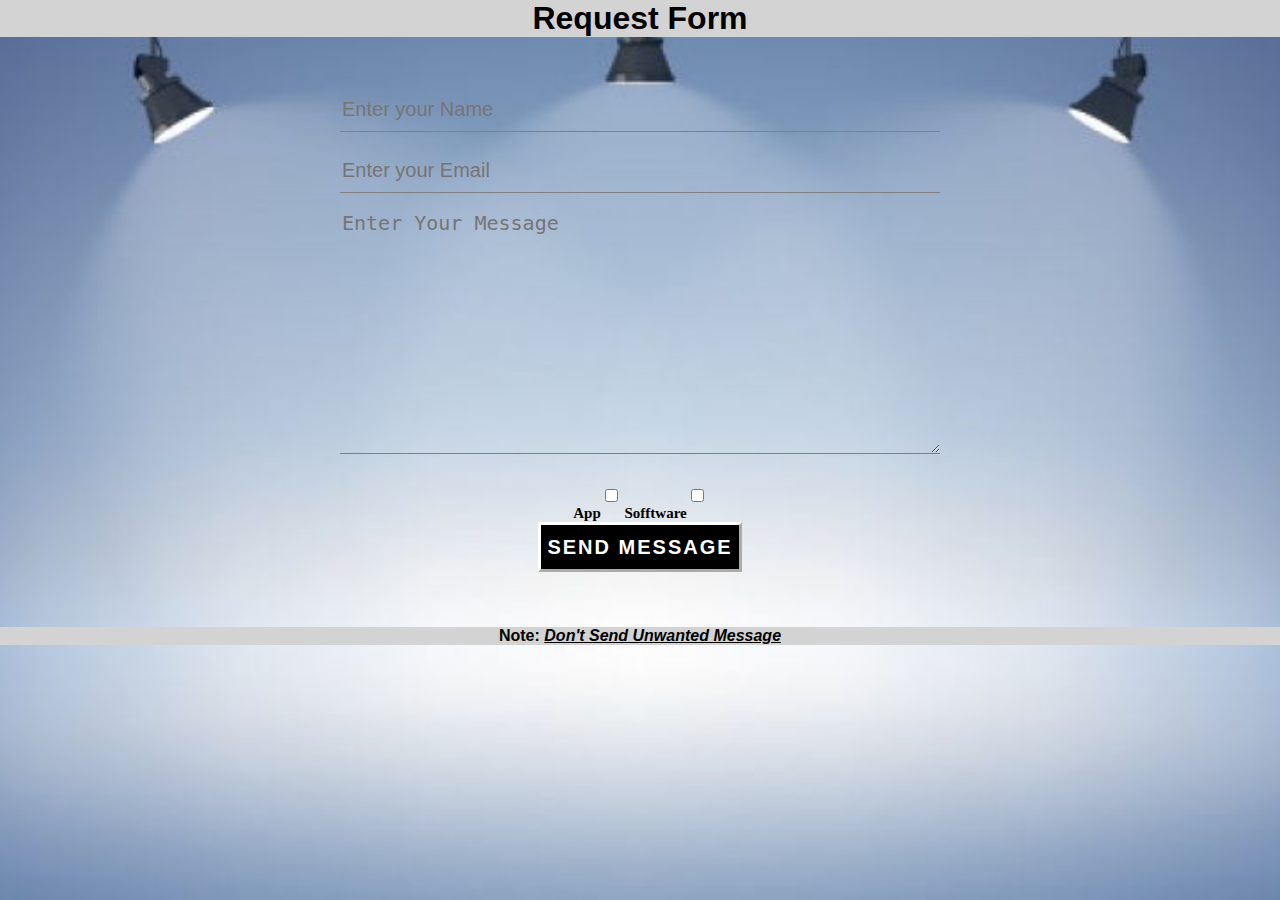
<file: index.html>
<html lang="en">
<head>
  <title>Web</title>
  <link rel="stylesheet" type="text/css" href="style.css">
</head>
  <body>
    <h1 style="background-color:LightGray;"> Request Form </h1>
    <div class="Contact-Form">
       <form id="Contact-Form" method="post" action="php.php">
          <input class="from-control" type="name" name="Name" placeholder="Enter your Name" required>
            <br>
          <input class="from-control" type="email" name="Email" placeholder="Enter your Email" required>
            <br>
          <textarea   name="Message" class="from-control" rows="10" cols="50" placeholder="Enter Your Message" href="mailto:bad420eye@gmail.com"></textarea>
            <br>
         <div class="ars">
           App<input type="checkbox" size="5" name="Type[]" value="app">
           Sofftware<input type="checkbox" name="Type[]" value="Sofftware">
         </div>
          <input type="submit" class="from-control-submit" value="SEND MESSAGE">
     </div>
      <br>
      <h4 style="background-color:LightGray;"> <b>Note:</b> <i><u>Don't Send Unwanted Message</u></i></h4>
      </form>
  </body>
</html>
</file>
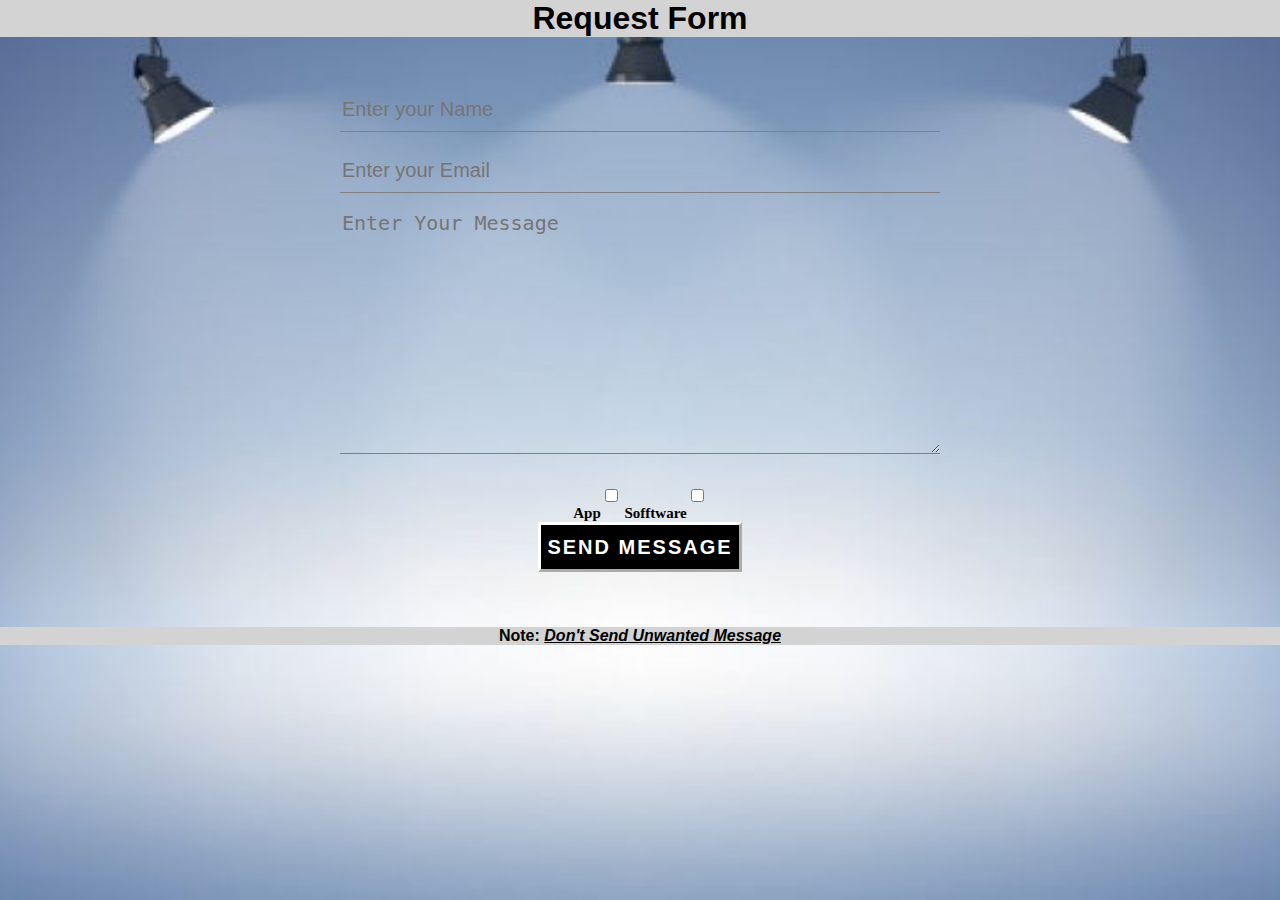
<file: html.html>
<html lang="en">
<head>
  <title>Web</title>
  <link rel="stylesheet" type="text/css" href="style.css">
</head>
<body>
  <h1 style="background-color:LightGray;"> Request Form </h1>
  <div class="Contact-Form">
  <form id="Contact-Form" method="post" action="php.php">
  <input class="from-control" type="name" name="Name" placeholder="Enter your Name" required>
  <br>
  <input class="from-control" type="email" name="Email" placeholder="Enter your Email" required>
  <br>
  <textarea   name="Message" class="from-control" rows="10" cols="50" placeholder="Enter Your Message"></textarea>
  <br>
  <div class="ars">
    App<input type="checkbox" size="5" name="Type[]" value="app">
    Sofftware<input type="checkbox" name="Type[]" value="Sofftware">
  </div>
  <input type="submit" class="from-control-submit" value="SEND MESSAGE">
</div>
<br>
<h4 style="background-color:LightGray;"> <b>Note:</b> <i><u>Don't Send Unwanted Message</u></i></h4>
</body>
</file>
<file: style.css>
body{
  margin: 0;
  padding: 0;
  text-align: center;
  background: linear-grandient(rgb(0,0,50,0.5),rgba(0,0,50,0.5));
  background-image: url(web.jpg);
  background-size: cover;
  background-position: center;
  font-family: sans-serif;
}
.ars{
  font-family: serif;
  font-size: 15px;
  font-weight: bolder;
}
form
{
  margin-top: 50px;
  transition: all 4s ease-in-out;
}
.from-control
{
  width: 600px;
  background: transparent;
  border: none;
  outline: none;
  border-bottom: 1px solid gray;
  color: #000;
  font-size: 20px;
  margin-bottom: 16px;
}
input {
  height: 45px;
}
.from-control-submit{
  background: #000;
  border-radius: #fff;
  border-color: transparent;
  color: #fff;
  border-color: #fff;
  border-width: medium;
  font-size: 20px;
  font-weight: bold;
  letter-spacing: 2px;
  height: 50px;
}
.from-control-submit:hover
{
  background-color: #00FF;
  cursor: pointer;
  border-color: #000;
  border-width: medium;
}
</file>
